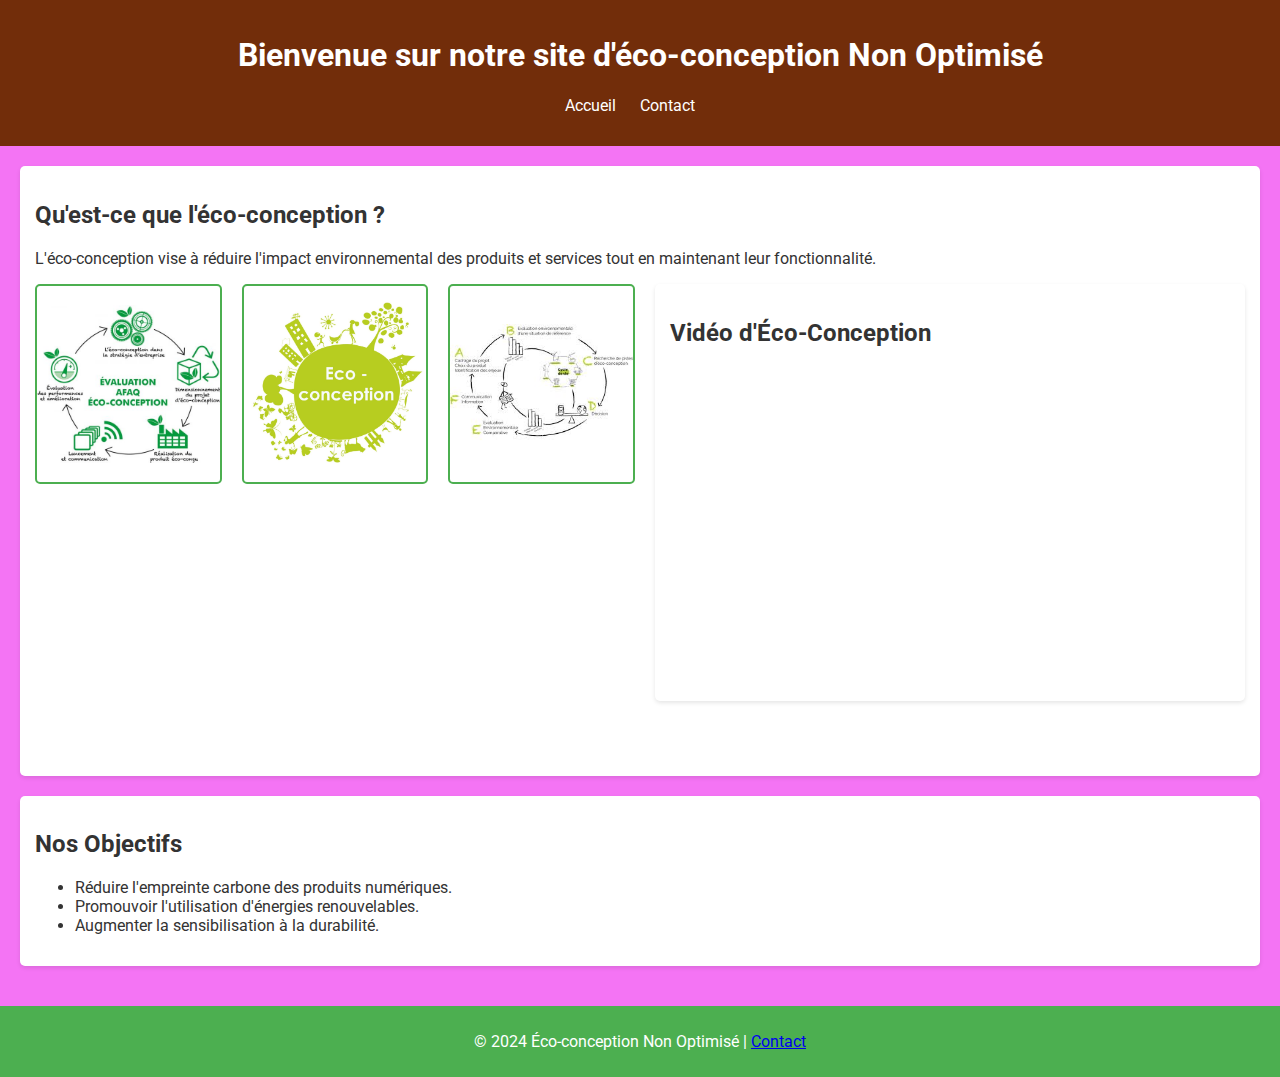
<file: index.html>
<!DOCTYPE html>
<html lang="fr">
<head>
    <meta charset="UTF-8">
    <meta name="viewport" content="width=device-width, initial-scale=1.0">
    <title>Éco-conception - Accueil Non Optimisé</title>
    <link rel="stylesheet" href="styles_non_optimize.css">
    <link href="https://fonts.googleapis.com/css2?family=Roboto:wght@400;700&family=Oswald:wght@400&display=swap" rel="stylesheet"> <!-- Police supplémentaire -->
</head>
<body>
    <header>
        <h1>Bienvenue sur notre site d'éco-conception Non Optimisé</h1>
        <nav>
            <ul>
                <li><a href="index.html">Accueil</a></li>
                <li><a href="contact_non_optimize.html">Contact</a></li>
            </ul>
        </nav>
    </header>
    <main>
        <section>
            <h2>Qu'est-ce que l'éco-conception ?</h2>
            <p>L'éco-conception vise à réduire l'impact environnemental des produits et services tout en maintenant leur fonctionnalité.</p>
            <div class="gallery-container">
                <div class="image-frame">
                    <img src="Afaq-ecoconception.jpg" alt="" loading="lazy"> <!-- Image lourde sans texte alternatif -->
                </div>
                <div class="image-frame">
                    <img src="image.png" alt="" loading="lazy"> <!-- Image lourde sans texte alternatif -->
                </div>
                <div class="image-frame">
                    <img src="téléchargement.jpeg" alt="" loading="lazy"> <!-- Image lourde sans texte alternatif -->
                </div>
                <section>
                  <h2>Vidéo d'Éco-Conception</h2>
                  <iframe width="560" height="315" src="https://www.youtube.com/embed/oa2B3f2IVRs" title="Vidéo d'Éco-Conception" frameborder="0" allowfullscreen></iframe>
              </section>
            </div>
        </section>
        <section>
            <h2>Nos Objectifs</h2>
            <ul>
                <li>Réduire l'empreinte carbone des produits numériques.</li>
                <li>Promouvoir l'utilisation d'énergies renouvelables.</li>
                <li>Augmenter la sensibilisation à la durabilité.</li>
            </ul>
        </section>
    </main>
    <footer>
        <p>&copy; 2024 Éco-conception Non Optimisé | <a href="contact_non_optimize.html">Contact</a></p>
    </footer>
</body>
</html>
</file>
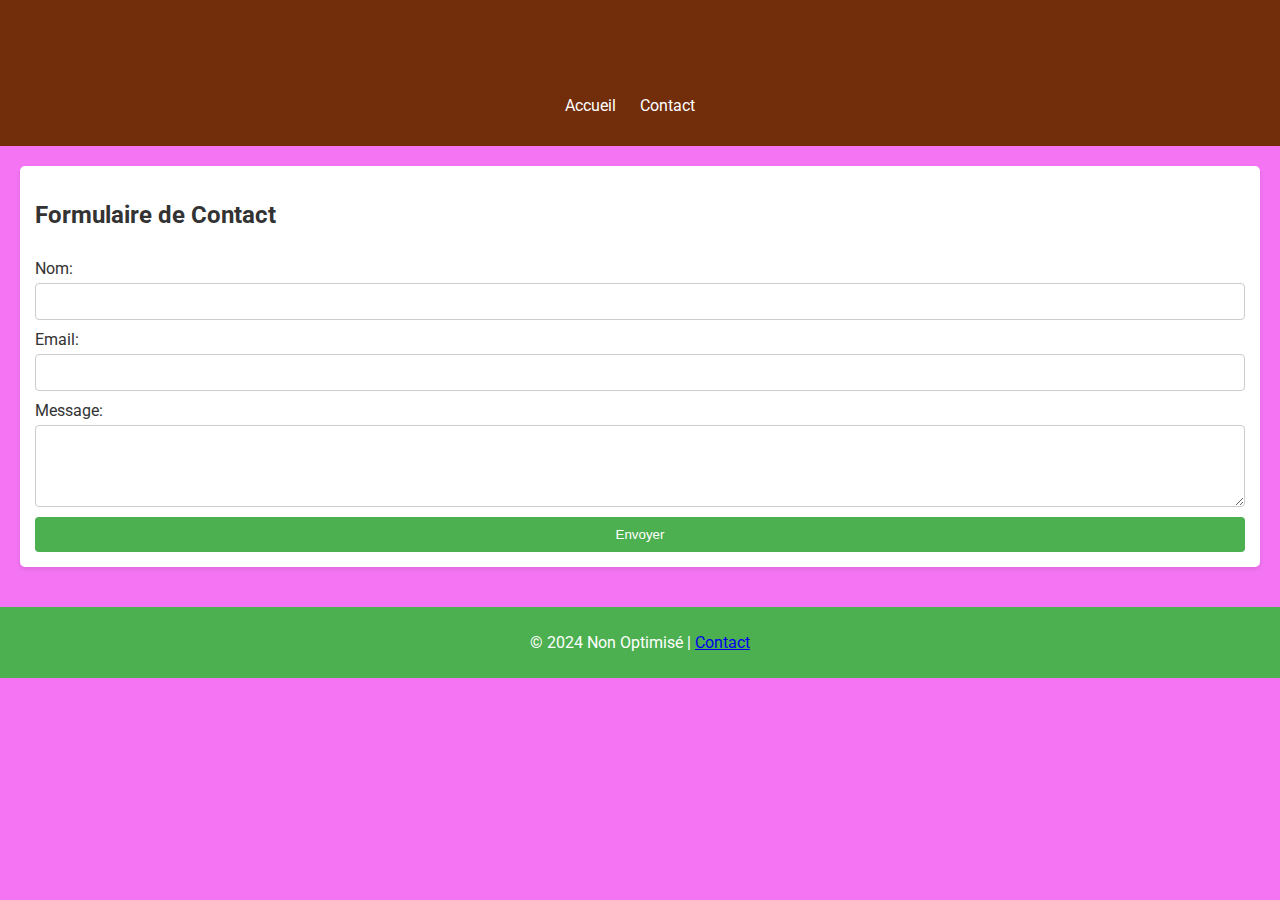
<file: contact_non_optimize.html>
<!DOCTYPE html>
<html lang="fr">
<head>
    <meta charset="UTF-8">
    <meta name="viewport" content="width=device-width, initial-scale=1.0">
    <title>Contact - Non Optimisé</title>
    <link rel="stylesheet" href="styles_non_optimize.css">
    <link rel="preconnect" href="https://fonts.googleapis.com">
    <link rel="preconnect" href="https://fonts.gstatic.com" crossorigin>
    <link href="https://fonts.googleapis.com/css2?family=Roboto:wght@400;700&display=swap" rel="stylesheet">
    <style>
        @keyframes fadeIn {
            from { opacity: 0; }
            to { opacity: 1; }
        }

        body {
            animation: fadeIn 2s ease-in;
        }

        .animated-title {
            animation: slideIn 1s forwards;
            transform: translateY(-50px);
            opacity: 0;
        }

        @keyframes slideIn {
            to { transform: translateY(0); opacity: 1; }
        }
    </style>
</head>
<body>
    <header>
        <h1 class="animated-title">Contactez-nous</h1>
        <nav>
            <ul>
                <li><a href="index.html">Accueil</a></li>
                <li><a href="contact_non_optimize.html">Contact</a></li>
            </ul>
        </nav>
    </header>
    <main>
        <section>
            <h2>Formulaire de Contact</h2>
            <form action="#" method="post">
                <label for="name">Nom:</label>
                <input type="text" id="name" name="name" required>
                
                <label for="email">Email:</label>
                <input type="email" id="email" name="email" required>
                
                <label for="message">Message:</label>
                <textarea id="message" name="message" rows="4" required></textarea>
                
                <button type="submit" class="animated-button">Envoyer</button>
            </form>
        </section>
    </main>
    <footer>
        <p>&copy; 2024 Non Optimisé | <a href="contact_non_optimize.html">Contact</a></p>
    </footer>
</body>
</html>
</file>
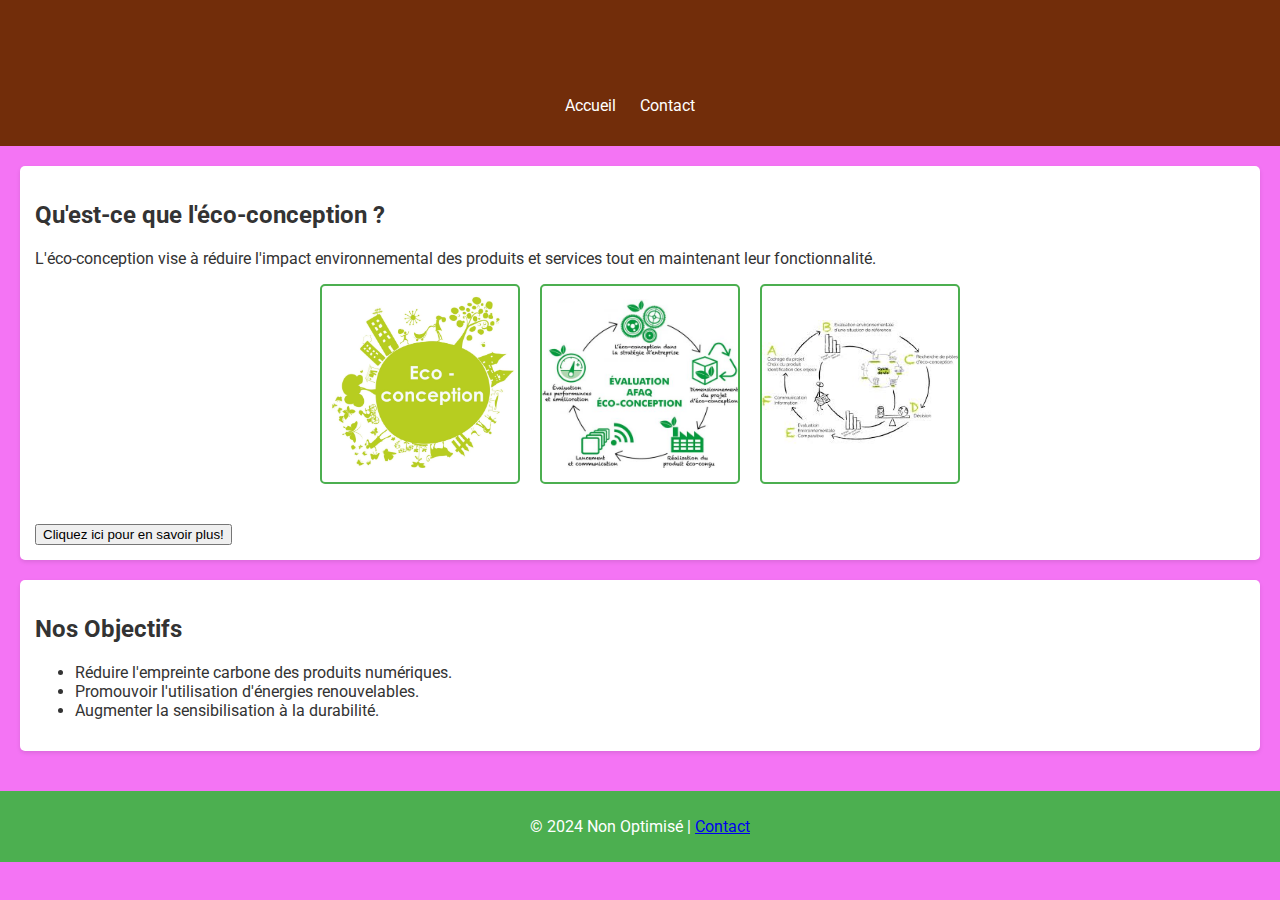
<file: index_non_optimize.html>
<!DOCTYPE html>
<html lang="fr">
<head>
    <meta charset="UTF-8">
    <meta name="viewport" content="width=device-width, initial-scale=1.0">
    <title>Non Optimisé - Accueil</title>
    <link rel="stylesheet" href="styles_non_optimize.css">
    <link rel="preconnect" href="https://fonts.googleapis.com">
    <link rel="preconnect" href="https://fonts.gstatic.com" crossorigin>
    <link href="https://fonts.googleapis.com/css2?family=Roboto:wght@400;700&display=swap" rel="stylesheet">
    <style>
        @keyframes fadeIn {
            from { opacity: 0; }
            to { opacity: 1; }
        }

        body {
            animation: fadeIn 2s ease-in;
        }

        .animated-title {
            animation: slideIn 1s forwards;
            transform: translateY(-50px);
            opacity: 0;
        }

        @keyframes slideIn {
            to { transform: translateY(0); opacity: 1; }
        }
    </style>
</head>
<body>
    <header>
        <h1 class="animated-title">Bienvenue sur notre site non optimisé</h1>
        <nav>
            <ul>
                <li><a href="index_non_optimize.html">Accueil</a></li>
                <li><a href="contact_non_optimize.html">Contact</a></li>
            </ul>
        </nav>
    </header>
    <main>
        <section>
            <h2>Qu'est-ce que l'éco-conception ?</h2>
            <p>L'éco-conception vise à réduire l'impact environnemental des produits et services tout en maintenant leur fonctionnalité.</p>
            <div class="gallery-container">
                <div class="image-frame">
                    <img src="image.png" alt="Exemple d'image" loading="lazy">
                </div>
                <div class="image-frame">
                    <img src="Afaq-ecoconception.jpg" alt="Image 1" loading="lazy">
                </div>
                <div class="image-frame">
                    <img src="téléchargement.jpeg" alt="Image 2" loading="lazy">
                </div>
            </div>
            <button class="animated-button">Cliquez ici pour en savoir plus!</button>
        </section>
        <section>
            <h2>Nos Objectifs</h2>
            <ul>
                <li>Réduire l'empreinte carbone des produits numériques.</li>
                <li>Promouvoir l'utilisation d'énergies renouvelables.</li>
                <li>Augmenter la sensibilisation à la durabilité.</li>
            </ul>
        </section>
    </main>
    <footer>
        <p>&copy; 2024 Non Optimisé | <a href="contact_non_optimize.html">Contact</a></p>
    </footer>
</body>
</html>
</file>
<file: styles_non_optimize.css>
* {
  box-sizing: border-box;
}

body {
  font-family: 'Roboto', sans-serif;
  margin: 0;
  padding: 0;
  background-color: #f474f4;
  color: #333;
}

header {
  background-color: #722d0a;
  color: white;
  padding: 15px;
  text-align: center;
}

nav ul {
  list-style-type: none;
  padding: 0;
}

nav ul li {
  display: inline;
  margin-right: 20px;
}

nav ul li a {
  color: white;
  text-decoration: none;
}

nav ul li a:hover {
  text-decoration: underline;
}

main {
  padding: 20px;
}

section {
  margin-bottom: 20px;
  padding: 15px;
  background-color: white;
  border-radius: 5px;
  box-shadow: 0 2px 4px rgba(0, 0, 0, 0.1);
}

.gallery {
  text-align: center;
}

.gallery-container {
  display: flex; /* Utiliser flexbox pour aligner les images */
  justify-content: center; /* Centrer les images horizontalement */
  gap: 20px; /* Espacement entre les images */
  margin-bottom: 40px; /* Ajoute un espace entre les images et le bas */
}

.image-frame {
  border: 2px solid #4CAF50; /* Bordure autour de chaque image */
  border-radius: 5px; /* Coins arrondis */
  overflow: hidden; /* Pour cacher tout débordement */
  width: 200px; /* Largeur fixe pour chaque image */
  height: 200px; /* Hauteur fixe pour chaque image */
  display: flex; /* Utiliser flex pour centrer l'image */
  align-items: center; /* Centrer verticalement l'image */
  justify-content: center; /* Centrer horizontalement l'image */
}

.image-frame img {
  width: 100%; /* S'assurer que l'image prend toute la largeur */
  height: auto; /* Maintenir le ratio d'aspect de l'image */
  object-fit: cover; /* Remplir le cadre sans déformer l'image */
  transition: transform 0.2s; /* Animation au survol */
  animation: pulse 2s infinite; /* Animation de pulsation */
}

@keyframes pulse {
  0% { transform: scale(1); }
  50% { transform: scale(1.1); }
  100% { transform: scale(1); }
}

footer {
  text-align: center;
  padding: 10px;
  background-color: #4CAF50;
  color: white;
  position: relative;
  bottom: 0;
  width: 100%;
}

form {
  display: flex;
  flex-direction: column;
}

form label {
  margin-top: 10px;
}

form input, form textarea {
  padding: 10px;
  margin-top: 5px;
  border: 1px solid #ccc;
  border-radius: 4px;
}

form button {
  margin-top: 10px;
  padding: 10px;
  background-color: #4CAF50;
  color: white;
  border: none;
  border-radius: 4px;
  cursor: pointer;
}

form button:hover {
  background-color: #45a049;
}

.form-container {
  max-width: 400px; /* Largeur maximale du conteneur */
  margin: 0 auto; /* Centre le conteneur horizontalement */
  padding: 20px; /* Ajoute de l'espace à l'intérieur du conteneur */
  background-color: white; /* Couleur de fond du conteneur */
  border: 1px solid #ccc; /* Bordure autour du conteneur */
  border-radius: 5px; /* Coins arrondis */
  box-shadow: 0 2px 4px rgba(0, 0, 0, 0.1); /* Ombre pour donner du relief */
}
.form-title {
  text-align: center; /* Centre le texte du titre */
  margin-bottom: 20px; /* Ajoute un espace en bas du titre */
}
</file>
